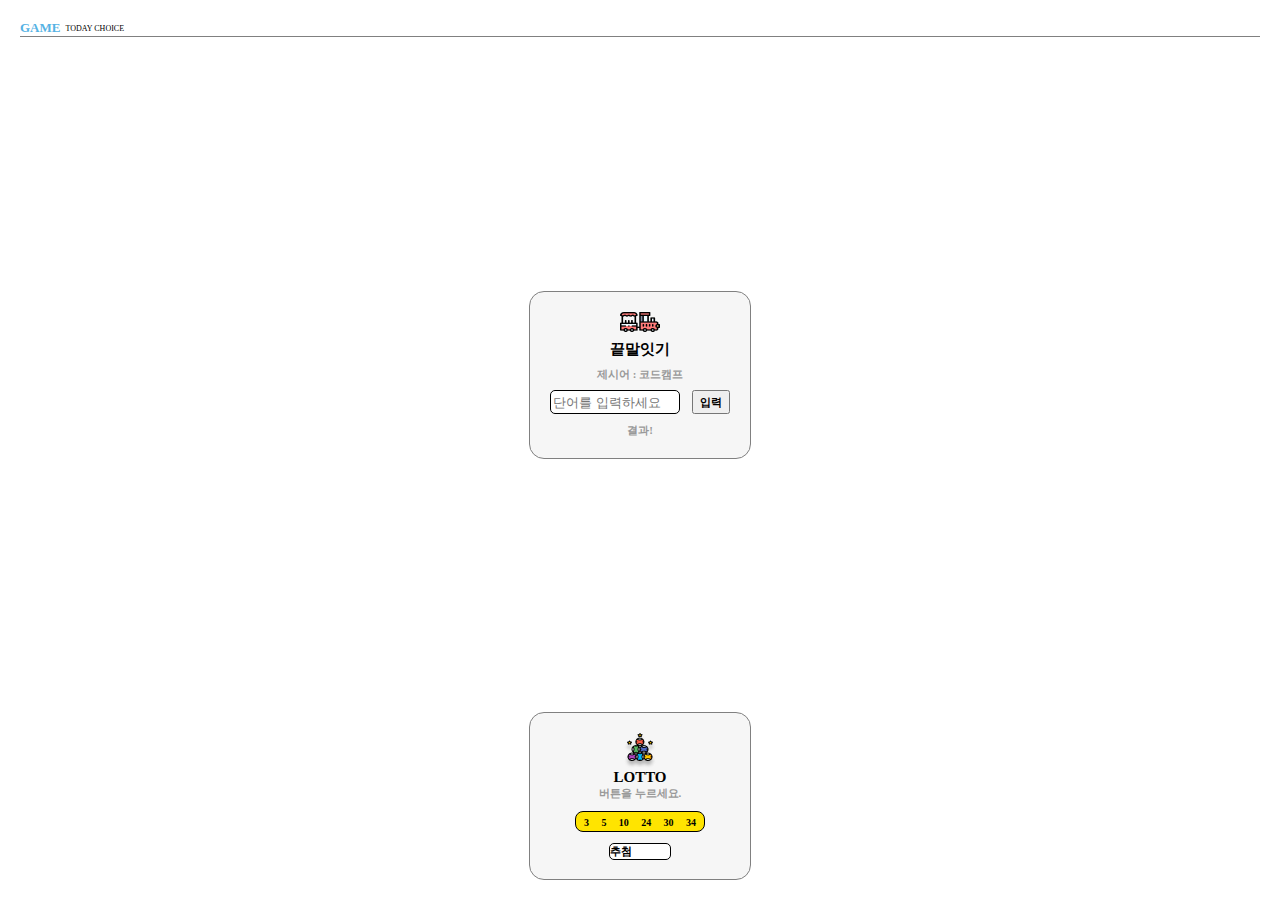
<file: cyworld/game.html>
<!DOCTYPE html>
<html lang="ko">
<head>
  <title>Game</title>
  <link rel="stylesheet" href="./styles/game.css">
  <script src="./game.js"></script>
</head>
<body>
  <div class="wrapper">
    <div class="wrapper__header">
      <div class="header__title">
        <div class="title">GAME</div>
        <div class="subtitle">TODAY CHOICE</div>
      </div>
      <div class="divideLine"></div>
    </div>
    <div class="game__container">
      <img src="./images/word.png" alt="">
      <div class="game__title">끝말잇기</div>
      <div class="game__subtitle">
        제시어 :
        <span id="word">코드캠프</span>
      </div>
      <div class="word__text">
        <input class="textbox" id="myword" type="text" placeholder="단어를 입력하세요">
        <button class="search" onclick="startWord()">입력</button>
      </div>  
      <div id="result" class="word__result">결과!</div>
    </div>
    <div class="game__container">
      <img src="./images/lotto.png" alt="">
      <div class="game__title">LOTTO</div>
      <div class="game__subtitle">버튼을 누르세요.</div>
      <div class="game__lotto__number">
        <span>3</span>
        <span>5</span>
        <span>10</span>
        <span>24</span>
        <span>30</span>
        <span>34</span>
      </div>
      <div class="game__lotto__button">추첨</div>
    </div>
  </div>
</body>
</html>
</file>
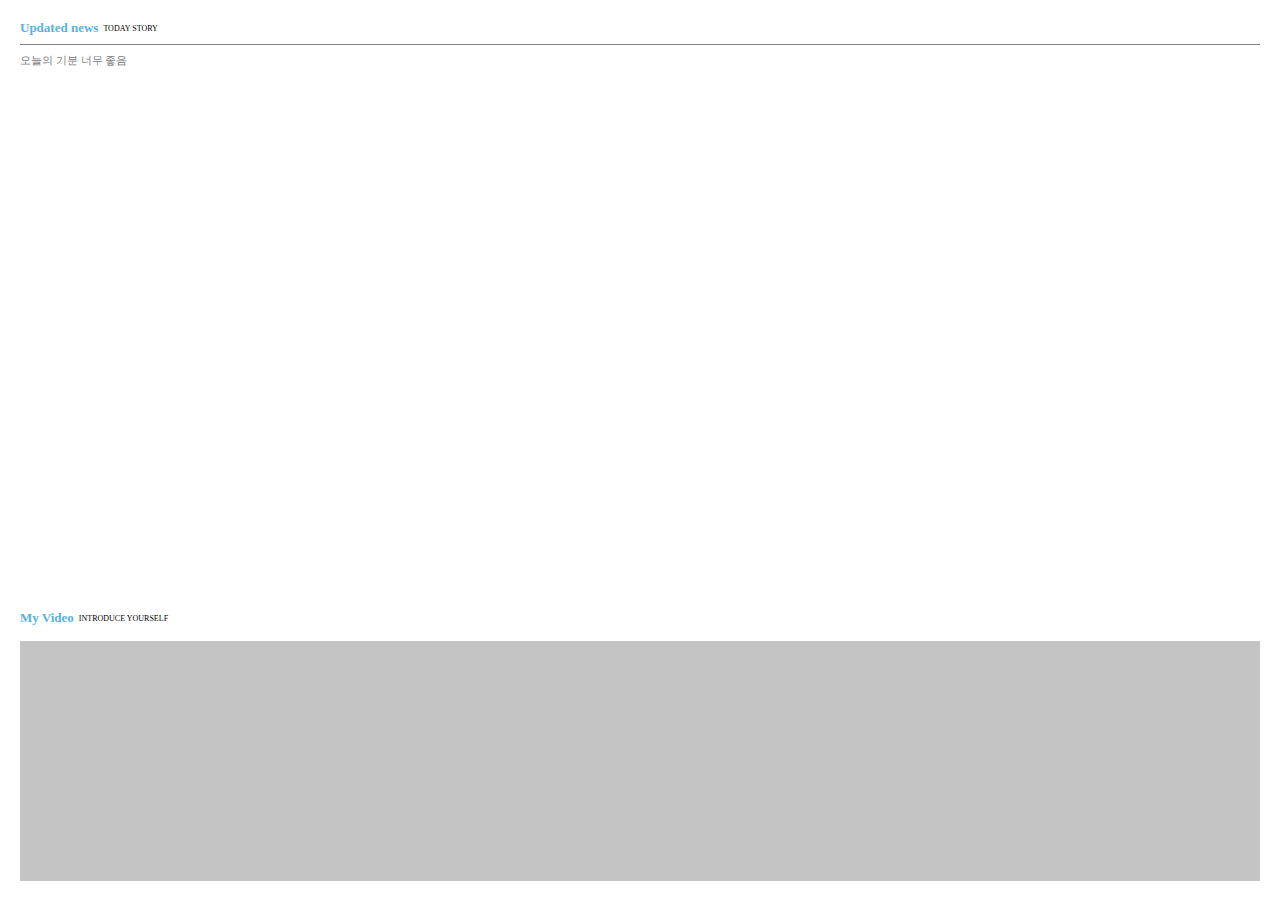
<file: cyworld/home.html>
<!DOCTYPE html>
<html lang="ko">
<head>
  <title>Home</title>
  <link rel="stylesheet" href="./styles/home.css">
</head>
<body>
  <div class="wrapper">
    <div class="wrapper__header">
      <div class="contents__title">
        <div class="title">Updated news</div>
        <div class="subtitle">TODAY STORY</div>
      </div>
      <div class="divideLine"></div>
      <div class="contents__body">오늘의 기분 너무 좋음</div>
    </div>
    
    <div class="wrapper__body">
      <div class="contents__title">
        <div class="title">My Video</div>
        <div class="subtitle">INTRODUCE YOURSELF</div>
      </div>
      <div class="video"></div>
    </div>
  </div>
</body>
</html>
</file>
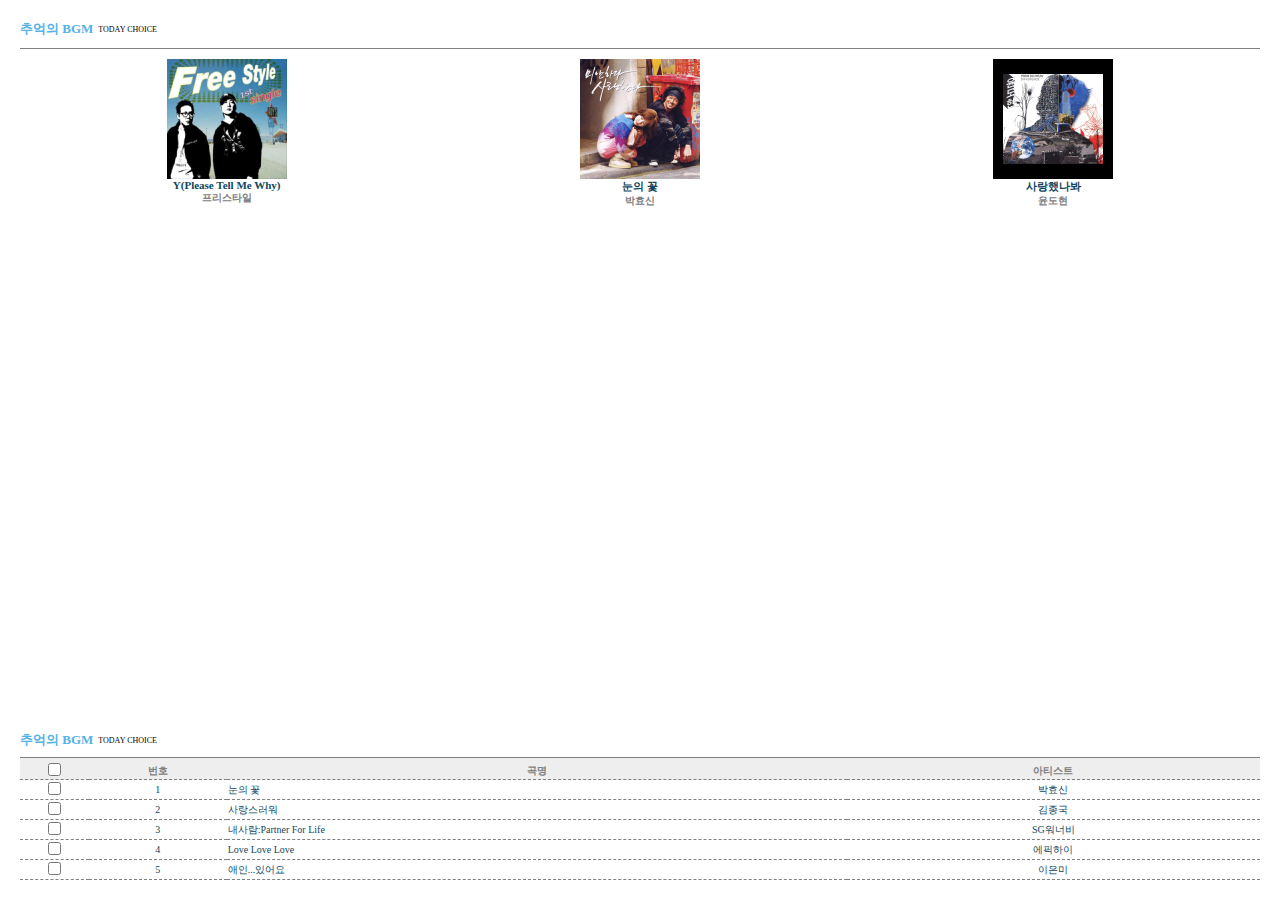
<file: cyworld/jukebox.html>
<!DOCTYPE html>
<html lang="en">
<head>
  <title>Jukebox</title>
  <link rel="stylesheet" href="./styles/jukebox.css">
</head>
<body>
  <div class="wrapper">
    
    <div class="wrapper__header">
        <div class="wrapper__title">
          <div class="title">추억의 BGM</div>
          <div class="subtitle">TODAY CHOICE</div>
        </div>
        <div class="divideLine"></div>
        
        <div class="albumWrapper">
          <div class="albumWrapper__item">
            <img class="album-thumbnail" src="./images/jukebox-y.png" alt="album thumbnail">
            <div class="album-songtitle">Y(Please Tell Me Why)</div>
            <div class="album-artist">프리스타일</div>
          </div>
          <div class="albumWrapper__item">
            <img class="album-thumbnail" src="./images/jukebox-snow.png" alt="album thumbnail">
            <div class="album-songtitle">눈의 꽃</div>
            <div class="album-artist">박효신</div>
          </div>
          <div class="albumWrapper__item">
            <img class="album-thumbnail" src="./images/jukebox-lov.png" alt="album thumbnail">
            <div class="album-songtitle">사랑했나봐</div>
            <div class="album-artist">윤도현</div>
          </div>
        </div>
    </div>

    <div class="wrapper__body">
      <div class="wrapper__title">
        <div class="title">추억의 BGM</div>
        <div class="subtitle">TODAY CHOICE</div>
      </div>

      <table class="albumTable">
        <tr>
          <th class="albumTable__checkbox">
            <input type="checkbox">
          </th>
          <th class="albumTable__number">번호</th>
          <th class="albumTable__song">곡명</th>
          <th class="albumTable__artist">아티스트</th>
        </tr>
        <tr>
          <td class="album-table-checkbox"><input type="checkbox"></td>
          <td class="album-table-number">1</td>
          <td class="album-table-song">눈의 꽃</td>
          <td class="album-table-artist">박효신</td>
        </tr>
        <tr>
          <td class="album-table-checkbox"><input type="checkbox"></td>
          <td class="album-table-number">2</td>
          <td class="album-table-song">사랑스러워</td>
          <td class="album-table-artist">김종국</td>
        </tr>
        <tr>
          <td class="album-table-checkbox"><input type="checkbox"></td>
          <td class="album-table-number">3</td>
          <td class="album-table-song">내사람:Partner For Life</td>
          <td class="album-table-artist">SG워너비</td>
        </tr>
        <tr>
          <td class="album-table-checkbox"><input type="checkbox"></td>
          <td class="album-table-number">4</td>
          <td class="album-table-song">Love Love Love</td>
          <td class="album-table-artist">에픽하이</td>
        </tr>
        <tr>
          <td class="album-table-checkbox"><input type="checkbox"></td>
          <td class="album-table-number">5</td>
          <td class="album-table-song">애인...있어요</td>
          <td class="album-table-artist">이은미</td>
        </tr>
      </table>
    </div>
    
  </div>
</body>
</html>
</file>
<file: cyworld/styles/game.css>
* {
  box-sizing: border-box;
  margin: 0;
}

html, body {
  width: 100%;
  height: 100%;
}

.wrapper {
  width: 100%;
  height: 100%;
  padding: 20px;
  display: flex;
  flex-direction: column;
  align-items: center;
  justify-content: space-between;
}

.wrapper__header {
  width: 100%;
  display: flex;
  flex-direction: column;
}

.header__title {
  display: flex;
  flex-direction: row;
  align-items: center;
}

.title {
  color: #55b2e4;
  font-size: 13px;
  font-weight: 700;
}

.subtitle {
  font-size: 8px;
  padding-left: 5px;
}

.divideLine {
  width: 100%;
  border-top: 1px solid gray;
}

.game__container {
  width: 222px;
  height: 168px;
  border: 1px solid gray;
  border-radius: 15px;
  display: flex;
  flex-direction: column;
  align-items: center;
  justify-content: space-between;
  padding: 20px;
  background-color: #f6f6f6;
}

.game__title {
  font-size: 15px;
  font-weight: 900;
}

.game__subtitle, .word__result {
  font-size: 11px;
  font-weight: 700;
  color: #999999;
}

.word__text {
  width: 100%;
  display: flex;
  flex-direction: row;
  justify-content: space-between;
}

.textbox {
  width: 130px;
  height: 24px;
  border-radius: 5px;
  border: 1px solid #000000;
}

.search {
  font-size: 11px;
  font-weight: 700;
  width: 38px;
  height: 24px;
}

.game__lotto__number {
  width: 130px;
  height: 21px;
  background-color: #ffe400;
  border-radius: 8px;
  border: 1px solid black;
  font-size: 10px;
  font-weight: 700;
  display: flex;
  flex-direction: row;
  justify-content: space-between;
  padding: 5px 8px;
  margin-top: 10px;
  margin-bottom: 11px;
}
.game__lotto__button {
  width: 62px;
  height: 24px;
  background-color: white;
  border: 1px solid black;
  border-radius: 5px;
  font-size: 11px;
  font-weight: 700;
}
</file>
<file: cyworld/styles/home.css>
* {
  box-sizing: border-box;
  margin: 0;
}

html, body {
  width: 100%;
  height: 100%;
}

.wrapper {
  width: 100%;
  height: 100%;
  padding: 20px;
  display: flex;
  flex-direction: column;
  justify-content: space-between;
}

.wrapper__header {
  width: 100%;
  height: 48px;
  display: flex;
  flex-direction: column;
  justify-content: space-between;
}

.contents__title {
  display: flex;
  flex-direction: row;
  align-items: center;
}

.title {
  color: #55b2e4;
  font-size: 13px;
  font-weight: 700;
}

.subtitle {
  font-size: 8px;
  padding-left: 5px;
}

.divideLine {
  width: 100%;
  border-top: 1px solid gray;
}

.contents__body {
  font-size: 11px;
  color: gray;
}


.wrapper__body {
  width: 100%;
  height: 270px;
}

.video {
  width: 100%;
  height: 240px;
  background-color: #c4c4c4;
  margin-top: 15px;
}
</file>
<file: cyworld/styles/jukebox.css>
* {
  box-sizing: border-box;
  margin: 0;
}

html, body {
  width: 100%;
  height: 100%;
}

.wrapper {
  width: 100%;
  height: 100%;
  padding: 20px;
  display: flex;
  flex-direction: column;
  justify-content: space-between;
  align-items: center;
}

.wrapper__header {
  width: 100%;
  display: flex;
  flex-direction: column;
}

.wrapper__title {
  display: flex;
  flex-direction: row;
  align-items: center;
}

.title {
  color: #55b2e4;
  font-size: 13px;
  font-weight: 700;
}

.subtitle {
  font-size: 8px;
  padding-left: 5px;
}

.divideLine {
  width: 100%;
  border-top: 1px solid gray;
  margin: 10px 0;
}

.albumWrapper {
  display: flex;
  flex-direction: row;
  justify-content: space-around;
}

.albumWrapper__item {
  display: flex;
  flex-direction: column;
}

.album-thumbnail {
  width: 120px;
  height: 120px;
}

.album-songtitle {
  color: #0f465e;
  font-size: 11px;
  font-weight: bold;
  display: flex;
  flex-direction: row;
  justify-content: center;
}

.album-artist {
  color: gray;
  font-size: 10px;
  font-weight: bold;
  display: flex;
  flex-direction: row;
  justify-content: center;
}


.wrapper__body {
  width: 100%;
}

.albumTable {
  width: 100%;
  padding-top: 8px;
  border-spacing: 0;
}

.albumTable th {
  height: 20px;
  font-size: 10px;
  font-weight: bold;
  color: gray;
  background-color: #eee;
  padding-top: 5px;
  border-top: 1px solid gray;
  border-bottom: 1px dashed gray;
}

.albumTable td {
  height: 20px;
  font-size: 10px;
  color: #0f465e;
  border-bottom: 1px dashed gray;
}

.album-table-checkbox {
  width: 5%;
  text-align: center;
}
.album-table-number {
  width: 10%;
  text-align: center;
}
.album-table-song {
  width: 45%;
  text-align: left;
}
.album-table-artist {
  width: 30%;
  text-align: center;
}
</file>
